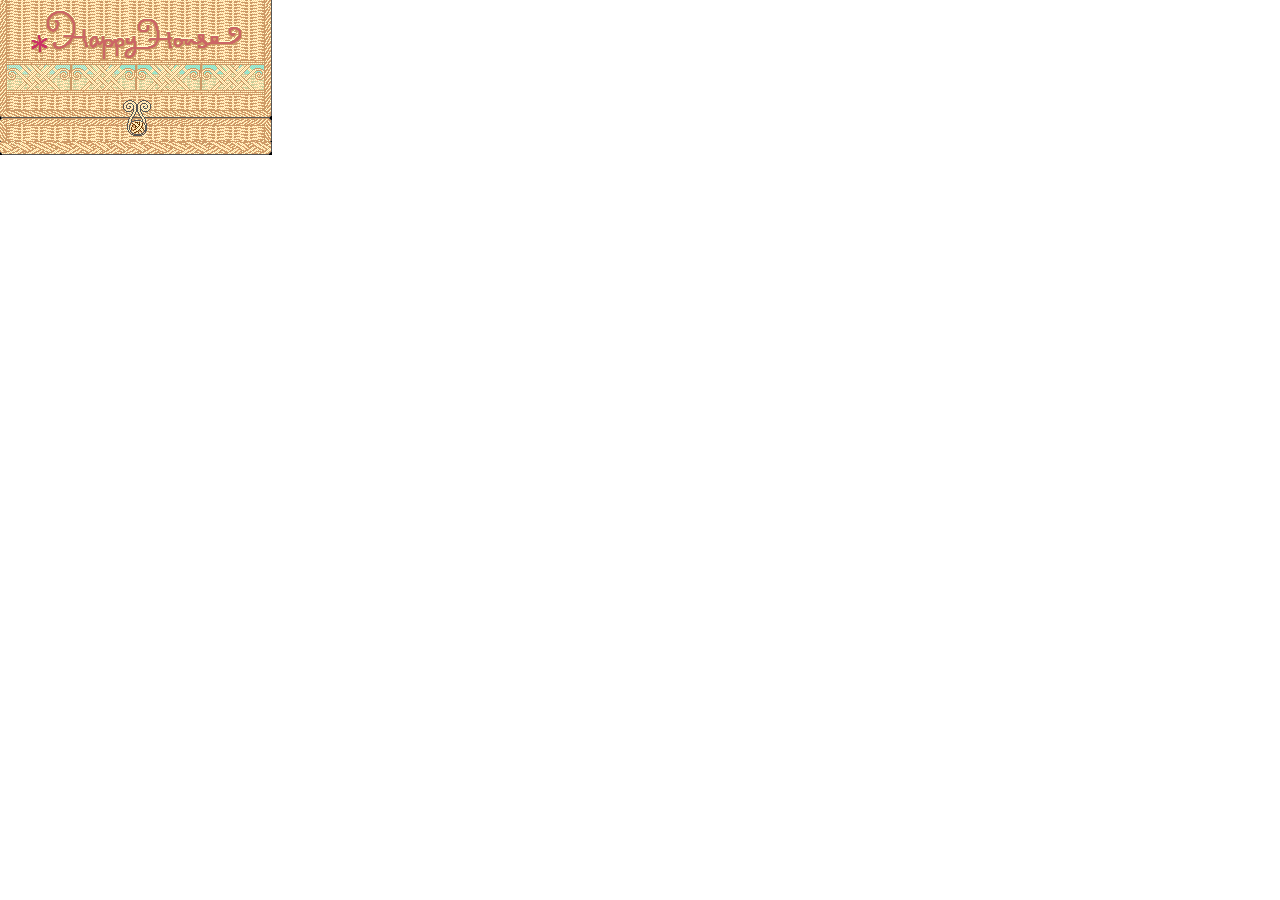
<file: chrome.htm>
<!DOCTYPE html>
<html>
	<head>
		<title>Happy House</title>
		<meta charset="utf-8">
		<link href="css/main.css" rel="stylesheet" type="text/css">
		<style>
			#stage {
				top: 0;
				left: 0;
				margin: 0;
				-webkit-box-shadow: none;
			}

			.channel {
				-webkit-app-region: drag;
			}
			
			.channel.clickable {
				-webkit-app-region: no-drag;
			}
		</style>
		<script src="lib/jquery-2.1.3.min.js"></script>
		<script src="lib/soundjs-0.6.0.min.js"></script>
		<script src="lib/preloadjs-0.6.0.min.js"></script>
		<script src="js/data.js"></script>
		<script src="js/core.js"></script>
	</head>
	<body>
		<div id="stage"></div>
	</body>
</html>
</file>
<file: css/main.css>
/* Page */

#logo {
	background-image: url("../images/member_143.png");
	width: 35px;
	height: 33px;
	display: inline-block;
	margin-bottom: -2px;
}

@media (max-height: 375px) {
	.btn {
		display: none;
	}
}

#stage {
	top: 50%;
	left: 50%;
	margin-left: -136px;
	box-shadow: 0px 0px 5px 2px;
		-webkit-box-shadow: 0px 0px 5px 2px;
}


/* Happy House */

.channel {
	position: absolute;
}

.channel.clickable {
	cursor: pointer;
}

#stage {
	width: 272px;
	height: 155px;
	position: absolute;
	overflow: hidden;
	background-color: #000;
}


/* Debug */

#debug {
	border: 1px dotted;
	display: none;
	padding: 0 10px 20px 10px;
	position: fixed;
	right: 20px;
	bottom: 20px;
}

#frame-counter:before {
	content: "Current frame: ";
	font-weight: bold;
}

#frame-counter {
	font-size: 1.5em;
}
</file>
